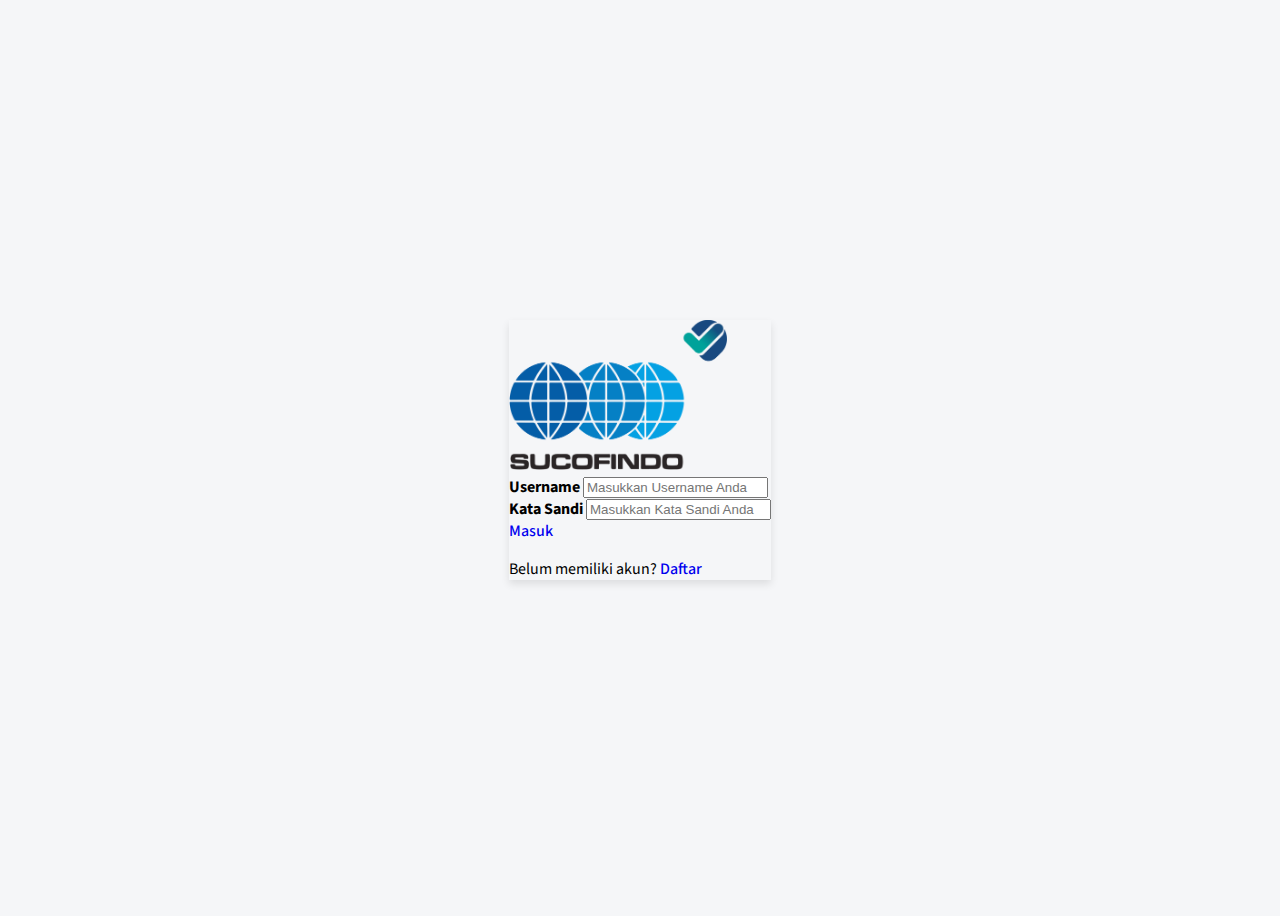
<file: login_new.html>
<!DOCTYPE html>
<html lang="en">
  <head>
    <meta charset="utf-8" />
    <meta name="viewport" content="width=device-width, initial-scale=1" />
    <title>Login | Monitoring Kalibrasi</title>

    <link rel="preconnect" href="https://fonts.googleapis.com" />
    <link rel="preconnect" href="https://fonts.gstatic.com" crossorigin />

    <link rel="preconnect" href="https://fonts.googleapis.com" />
    <link rel="preconnect" href="https://fonts.gstatic.com" crossorigin />
    <link
      href="https://fonts.googleapis.com/css2?family=Source+Sans+3:wght@200;300;400;500;600;700&display=swap"
      rel="stylesheet"
    />

    <link
      href="https://cdn.jsdelivr.net/npm/bootstrap@5.3.0/dist/css/bootstrap.min.css"
      rel="stylesheet"
      integrity="sha384-9ndCyUaIbzAi2FUVXJi0CjmCapSmO7SnpJef0486qhLnuZ2cdeRhO02iuK6FUUVM"
      crossorigin="anonymous"
    />
    <link rel="stylesheet" href="assets/styles/style.css" />
  </head>
  <body>
    <!--card-->
    <section class="container">
      <div class="card mx-auto">
        <div class="card-body">
          <img
            src="assets/img/logos/Sucofindo_Utama (1).png"
            class="rounded mx-auto d-block mb-5"
          />

          <form>
            <div class="mb-3">
              <label for="username" class="form-label">Username</label>
              <input
                type="text"
                class="form-control"
                id="username"
                placeholder="Masukkan Username Anda"
              />
            </div>
            <div class="mb-3">
              <label for="password" class="form-label">Kata Sandi</label>
              <input
                type="password"
                class="form-control"
                id="password"
                placeholder="Masukkan Kata Sandi Anda"
              />
            </div>
            <div class="d-grid mt-5">
              <a
                href="dashboard/index.html"
                type="submit"
                class="btn btn-primary"
                >Masuk</a
              >
            </div>

            <div class="text-center mt-3">
              <p>
                Belum memiliki akun?
                <span><a href="register_new.html">Daftar</a></span>
              </p>
            </div>
          </form>
        </div>
      </div>
    </section>
    <!--end-card-->

    <script
      src="https://cdn.jsdelivr.net/npm/bootstrap@5.3.0/dist/js/bootstrap.bundle.min.js"
      integrity="sha384-geWF76RCwLtnZ8qwWowPQNguL3RmwHVBC9FhGdlKrxdiJJigb/j/68SIy3Te4Bkz"
      crossorigin="anonymous"
    ></script>
  </body>
</html>
</file>
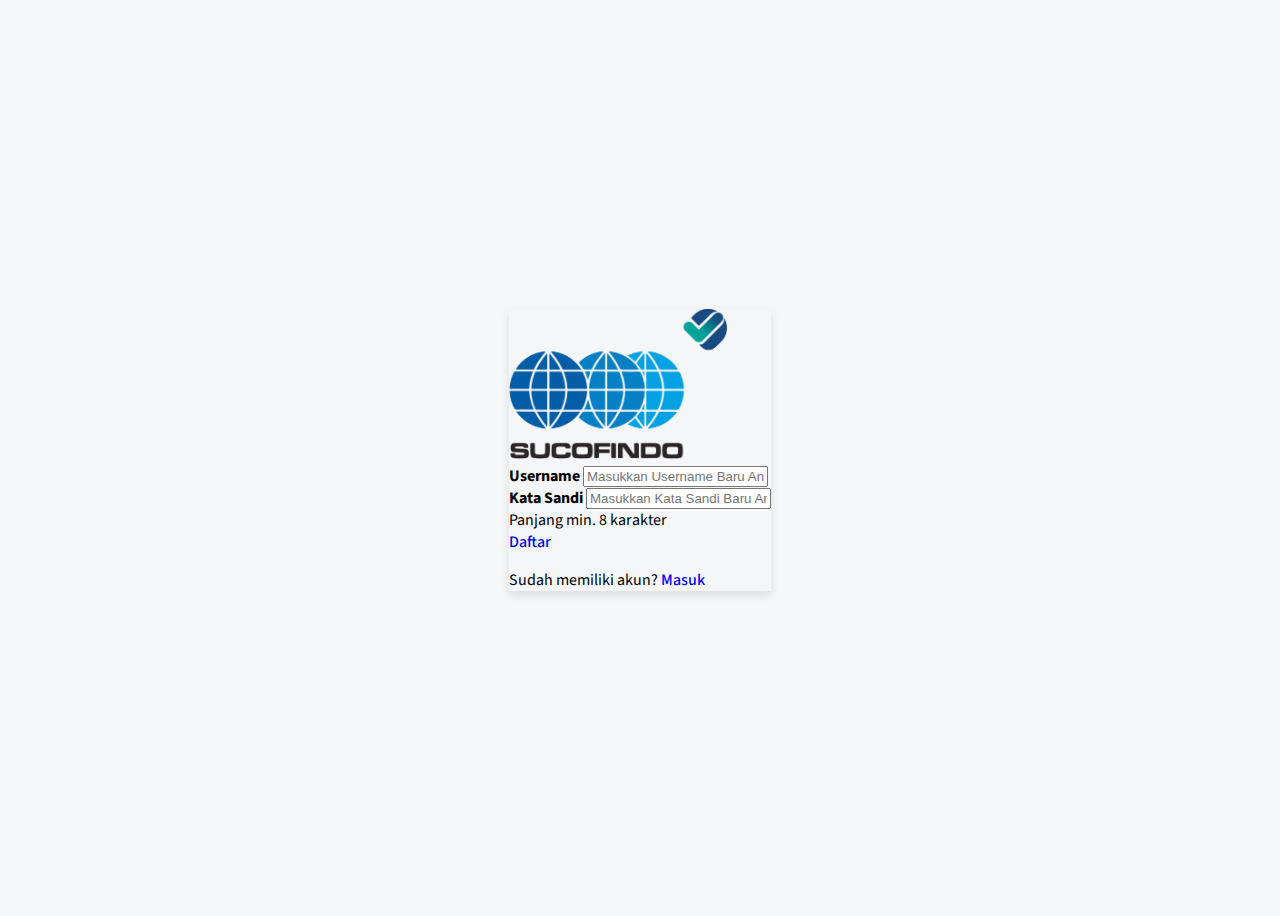
<file: register_new.html>
<!DOCTYPE html>
<html lang="en">
  <head>
    <meta charset="utf-8" />
    <meta name="viewport" content="width=device-width, initial-scale=1" />
    <title>Register | Monitoring Kalibrasi</title>

    <link rel="preconnect" href="https://fonts.googleapis.com" />
    <link rel="preconnect" href="https://fonts.gstatic.com" crossorigin />

    <link rel="preconnect" href="https://fonts.googleapis.com" />
    <link rel="preconnect" href="https://fonts.gstatic.com" crossorigin />
    <link
      href="https://fonts.googleapis.com/css2?family=Source+Sans+3:wght@200;300;400;500;600;700&display=swap"
      rel="stylesheet"
    />

    <link
      href="https://cdn.jsdelivr.net/npm/bootstrap@5.3.0/dist/css/bootstrap.min.css"
      rel="stylesheet"
      integrity="sha384-9ndCyUaIbzAi2FUVXJi0CjmCapSmO7SnpJef0486qhLnuZ2cdeRhO02iuK6FUUVM"
      crossorigin="anonymous"
    />
    <link rel="stylesheet" href="assets/styles/style.css" />
  </head>
  <body>
    <!--card-->
    <section class="container">
      <div class="card mx-auto">
        <div class="card-body">
          <img
            src="assets/img/logos/Sucofindo_Utama (1).png"
            class="rounded mx-auto d-block mb-5"
          />

          <form>
            <div class="mb-3">
              <label for="username" class="form-label">Username</label>
              <input
                type="text"
                class="form-control"
                id="username"
                placeholder="Masukkan Username Baru Anda"
              />
            </div>
            <div class="mb-3">
              <label for="password" class="form-label">Kata Sandi</label>
              <input
                type="password"
                class="form-control"
                id="password"
                placeholder="Masukkan Kata Sandi Baru Anda"
              />
              <div class="form-text">Panjang min. 8 karakter</div>
            </div>

            <div class="d-grid mt-4">
              <a href="login_new.html" type="submit" class="btn btn-primary"
                >Daftar</a
              >
            </div>

            <div class="text-center mt-3">
              <p>
                Sudah memiliki akun?
                <span><a href="login_new.html">Masuk</a></span>
              </p>
            </div>
          </form>
        </div>
      </div>
    </section>
    <!--end-card-->
  </body>
</html>
</file>
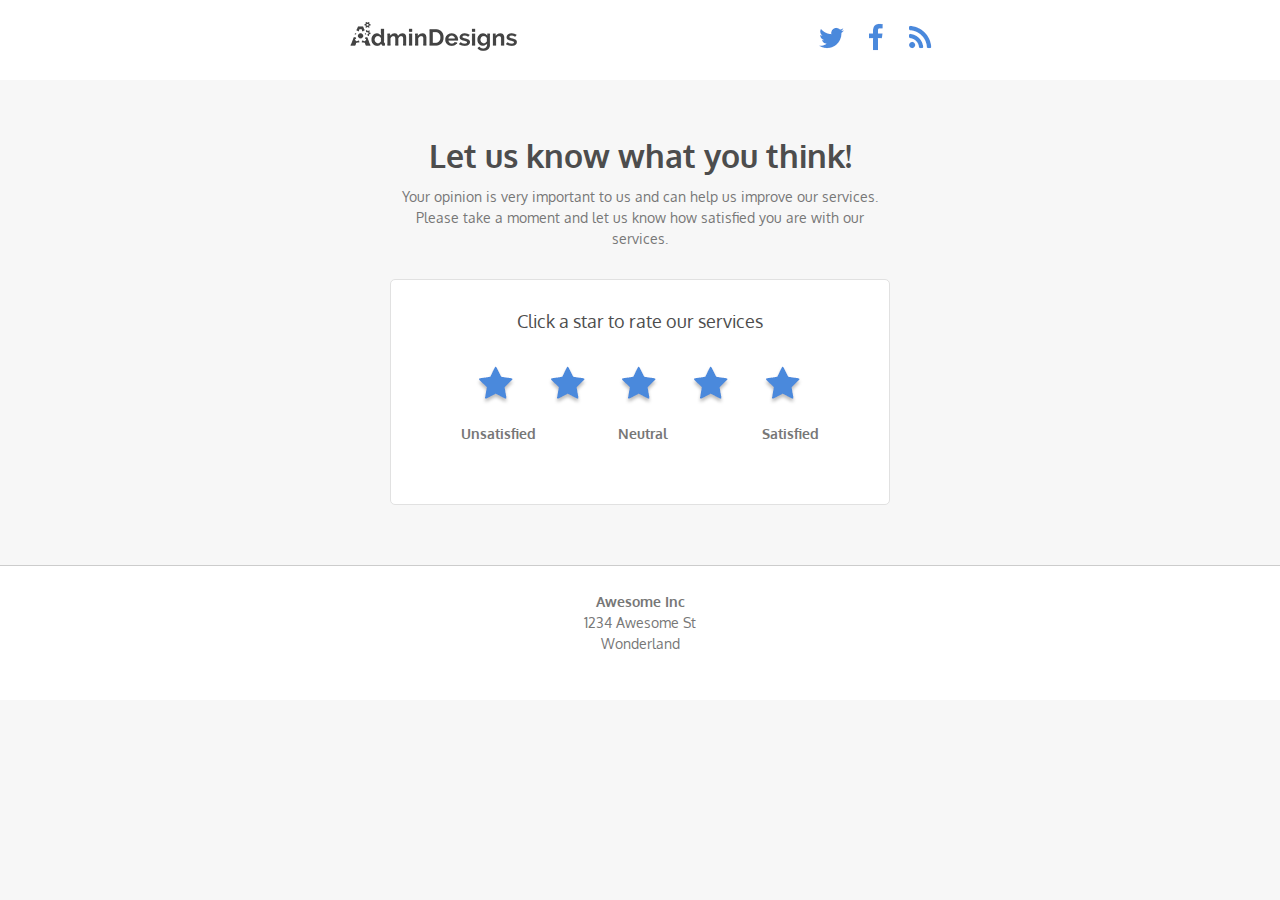
<file: email-templates/survey.html>
<!DOCTYPE html PUBLIC "-//W3C//DTD XHTML 1.0 Transitional//EN" "http://www.w3.org/TR/xhtml1/DTD/xhtml1-transitional.dtd">
<html xmlns="http://www.w3.org/1999/xhtml">
<head>
  <meta http-equiv="Content-Type" content="text/html; charset=UTF-8" />
  <meta name="viewport" content="width=device-width, initial-scale=1" />
  <title>AdminDesigns Email Template - Survey</title>

  <script type="text/javascript">
//<![CDATA[
try{if (!window.CloudFlare) {var CloudFlare=[{verbose:0,p:1432283116,byc:0,owlid:"cf",bag2:1,mirage2:0,oracle:0,paths:{cloudflare:"/cdn-cgi/nexp/dok3v=1613a3a185/"},atok:"bec92764eccf64ac69f4d88f038adcf3",petok:"9008022643174b721f5a8fee9019e1832279f7e1-1432806043-86400",zone:"admindesigns.com",rocket:"0",apps:{}}];CloudFlare.push({"apps":{"ape":"0663aea0091c278199cef78455e25f3e"}});!function(a,b){a=document.createElement("script"),b=document.getElementsByTagName("script")[0],a.async=!0,a.src="//ajax.cloudflare.com/cdn-cgi/nexp/dok3v=7e13c32551/cloudflare.min.js",b.parentNode.insertBefore(a,b)}()}}catch(e){};
//]]>
</script>
<style type="text/css">
    /* Take care of image borders and formatting, client hacks */
    img { max-width: 600px; outline: none; text-decoration: none; -ms-interpolation-mode: bicubic;}
    a img { border: none; }
    table { border-collapse: collapse !important;}
    #outlook a { padding:0; }
    .ReadMsgBody { width: 100%; }
    .ExternalClass { width: 100%; }
    .backgroundTable { margin: 0 auto; padding: 0; width: 100% !important; }
    table td { border-collapse: collapse; }
    .ExternalClass * { line-height: 115%; }
    .container-for-gmail-android { min-width: 600px; }


    /* General styling */
    * {
      font-family: Helvetica, Arial, sans-serif;
    }

    body {
      -webkit-font-smoothing: antialiased;
      -webkit-text-size-adjust: none;
      width: 100% !important;
      margin: 0 !important;
      height: 100%;
      color: #676767;
    }

    td {
      font-family: Helvetica, Arial, sans-serif;
      font-size: 14px;
      color: #777777;
      text-align: center;
      line-height: 21px;
    }

    a {
      color: #676767;
      text-decoration: none !important;
    }

    .pull-left {
      text-align: left;
    }

    .pull-right {
      text-align: right;
    }

    .header-lg,
    .header-md,
    .header-sm {
      font-size: 32px;
      font-weight: 600;
      line-height: normal;
      padding: 35px 0 0;
      color: #4d4d4d;
    }

    .header-md {
      font-size: 24px;
    }

    .header-sm {
      padding: 5px 0;
      font-size: 18px;
      line-height: 1.3;
      padding-bottom: 30px;
      font-weight: 400;
    }

    .content-padding {
      padding: 20px 0 30px;
    }

    .mobile-header-padding-right {
      width: 290px;
      text-align: right;
      padding-left: 10px;
    }

    .mobile-header-padding-left {
      width: 290px;
      text-align: left;
      padding-left: 10px;
      padding-bottom: 8px;
    }

    .free-text {
      width: 100% !important;
      padding: 10px 60px 0px;
    }

    .block-rounded {
      border-radius: 5px;
      border: 1px solid #e5e5e5;
      vertical-align: top;
    }

    .button {
      padding: 55px 0 0;
    }

    .info-block {
      padding: 0 20px;
      width: 260px;
    }

    .mini-block-container {
      padding: 30px 50px;
      width: 500px;
    }

    .mini-block {
      background-color: #ffffff;
      width: 498px;
      border: 1px solid #e1e1e1;
      border-radius: 5px;
      padding: 25px 70px 60px;
    }

    .block-rounded {
      width: 260px;
    }

    .info-img {
      width: 258px;
      border-radius: 5px 5px 0 0;
    }

    .force-width-img {
      width: 480px;
      height: 1px !important;
    }

    .force-width-full {
      width: 600px;
      height: 1px !important;
    }

    .user-img img {
      width: 82px;
      border-radius: 5px;
      border: 1px solid #cccccc;
    }

    .user-img {
      width: 92px;
      text-align: left;
    }

    .user-msg {
      width: 236px;
      font-size: 14px;
      text-align: left;
      font-style: italic;
    }

    .code-block {
      padding: 10px 0;
      border: 1px solid #cccccc;
      width: 20px;
      color: #4d4d4d;
      font-weight: bold;
      font-size: 18px;
    }

    .center-txt {
      padding-left: 30px;
    }

    .force-width-gmail {
      min-width:600px;
      height: 0px !important;
      line-height: 1px !important;
      font-size: 1px !important;
    }

  </style>

  <style type="text/css" media="screen">
    @import url(http://fonts.googleapis.com/css?family=Oxygen:400,700);
  </style>

  <style type="text/css" media="screen">
    @media screen {
      /* Thanks Outlook 2013! http://goo.gl/XLxpyl */
      * {
        font-family: 'Oxygen', 'Helvetica Neue', 'Arial', 'sans-serif' !important;
      }
    }
  </style>

  <style type="text/css" media="only screen and (max-width: 480px)">
    /* Mobile styles */
    @media only screen and (max-width: 480px) {

      table[class*="container-for-gmail-android"] {
        min-width: 290px !important;
        width: 100% !important;
      }

      table[class="w320"] {
        width: 320px !important;
      }

      img[class="force-width-gmail"] {
        display: none !important;
        width: 0 !important;
        height: 0 !important;
      }

      td[class*="mobile-header-padding-left"] {
        width: 160px !important;
        padding-left: 0 !important;
      }

      td[class*="mobile-header-padding-right"] {
        width: 160px !important;
        padding-right: 0 !important;
      }

      td[class="header-lg"] {
        font-size: 24px !important;
        padding: 10px 50px 0 !important;
      }

      td[class="header-md"] {
        font-size: 18px !important;
        padding-bottom: 5px !important;
      }

      td[class="content-padding"] {
        padding: 5px 0 30px !important;
      }

       td[class="button"] {
        padding: 5px !important;
      }

      td[class*="free-text"] {
        padding: 10px 18px 30px !important;
      }

      img[class="force-width-img"],
      img[class="force-width-full"] {
        display: none !important;
      }

      td[class="info-block"] {
        display: block !important;
        width: 280px !important;
        padding-bottom: 40px !important;
      }

      td[class="info-img"],
      img[class="info-img"] {
        width: 278px !important;
      }

      td[class="mini-block-container"] {
        padding: 8px 20px !important;
        width: 280px !important;
      }

      td[class="mini-block"] {
        padding: 20px !important;
      }

      td[class="user-img"] {
        display: block !important;
        text-align: center !important;
        width: 100% !important;
        padding-bottom: 10px;
      }

      td[class="user-msg"] {
        display: block !important;
        padding-bottom: 20px !important;
      }

      td[class="center-txt"] {
        padding-left: 3px !important;
      }
    }
  </style>
</head>

<body bgcolor="#f7f7f7">
<table align="center" cellpadding="0" cellspacing="0" class="container-for-gmail-android" width="100%">
  <tr>
    <td align="left" valign="top" width="100%" style="background:repeat-x url(http://s3.amazonaws.com/swu-filepicker/4E687TRe69Ld95IDWyEg_bg_top_02.jpg) #ffffff;">
      <center>
        <table cellspacing="0" cellpadding="0" width="100%" bgcolor="#ffffff" background="http://s3.amazonaws.com/swu-filepicker/4E687TRe69Ld95IDWyEg_bg_top_02.jpg" style="background-color:transparent">
          <tr>
            <td width="100%" height="80" valign="top" style="text-align: center; vertical-align:middle;">
            <!--[if gte mso 9]>
            <v:rect xmlns:v="urn:schemas-microsoft-com:vml" fill="true" stroke="false" style="mso-width-percent:1000;height:80px; v-text-anchor:middle;">
              <v:fill type="tile" src="http://s3.amazonaws.com/swu-filepicker/4E687TRe69Ld95IDWyEg_bg_top_02.jpg" color="#ffffff" />
              <v:textbox inset="0,0,0,0">
            <![endif]-->
              <center>
                <table cellpadding="0" cellspacing="0" width="600" class="w320">
                  <tr>
                    <td class="pull-left mobile-header-padding-left" style="vertical-align: middle;">
                      <a href=""><img width="167" height="35" src="img/logo.png" alt="logo"></a>
                    </td>
                    <td class="pull-right mobile-header-padding-right" style="color: #4d4d4d;">
                      <a href=""><img width="40" height="47" src="img/social-twitter.png" alt="twitter" /></a>
                      <a href=""><img width="40" height="47" src="img/social-fb.png" alt="facebook" /></a>
                      <a href=""><img width="40" height="47" src="img/social-feed.png" alt="rss" /></a>
                    </td>
                  </tr>
                </table>
              </center>
              <!--[if gte mso 9]>
              </v:textbox>
            </v:rect>
            <![endif]-->
            </td>
          </tr>
        </table>
      </center>
    </td>
  </tr>
  <tr>
    <td align="center" valign="top" width="100%" style="background-color: #f7f7f7;" class="content-padding">
      <center>
        <table cellspacing="0" cellpadding="0" width="600" class="w320">
          <tr>
            <td class="header-lg">
              Let us know what you think!
            </td>
          </tr>
          <tr>
            <td class="free-text">
              Your opinion is very important to us and can help us improve our services. Please take a moment and let us know how satisfied you are with our services.
            </td>
          </tr>
          <tr>
            <td class="mini-block-container">
              <table cellspacing="0" cellpadding="0" width="100%"  style="border-collapse:separate !important;">
                <tr>
                  <td class="mini-block">
                    <table cellspacing="0" cellpadding="0" width="100%">
                      <tr>
                        <td class="header-sm">
                          Click a star to rate our services
                        </td>
                      </tr>
                        <td>
                          <table cellspacing="0" cellpadding="0" width="100%">
                            <tr>
                              <td>
                                <a href=""><img src="img/survey-star.png" alt="1" /></a>
                              </td>
                              <td>
                                <a href=""><img src="img/survey-star.png" alt="2" /></a>
                              </td>
                              <td>
                                <a href=""><img src="img/survey-star.png" alt="3" /></a>
                              </td>
                              <td>
                                <a href=""><img src="img/survey-star.png" alt="4" /></a>
                              </td>
                              <td>
                                <a href=""><img src="img/survey-star.png" alt="5" /></a>
                              </td>
                            </tr>
                          </table>
                        </td>
                      </tr>
                      <tr>
                        <td>
                          <table cellpadding="0" cellspacing="0" width="100%">
                            <tr>
                              <td style="text-align: left; font-weight:bold; padding-top: 15px;">
                                Unsatisfied
                              </td>
                              <td class="center-txt" style="text-align: left; font-weight:bold; padding-top: 15px;">
                                Neutral
                              </td>
                              <td style="text-align: right; font-weight:bold; padding-top: 15px;">
                                Satisfied
                              </td>
                            </tr>
                          </table>
                        </td>
                      </tr>
                    </table>
                  </td>
                </tr>
              </table>
            </td>
          </tr>
        </table>
      </center>
    </td>
  </tr>
  <tr>
    <td align="center" valign="top" width="100%" style="background-color: #ffffff; border-top:1px solid #cccccc; height: 100px;">
      <center>
        <table cellspacing="0" cellpadding="0" width="600" class="w320">
          <tr>
            <td style="padding: 25px 0 25px">
              <strong>Awesome Inc</strong><br />
              1234 Awesome St <br />
              Wonderland <br /><br />
            </td>
          </tr>
        </table>
      </center>
    </td>
  </tr>
</table>
</body>
</html>
</file>
<file: assets/styles/style.css>
body {
    font-family: 'Source Sans 3', sans-serif;
    min-height: 100vh;
    display: flex;
    align-items: center;
    justify-content: center;
    background-color: #f5f6f8;
}

.form-label{
    font-weight: bold;
}

.card {
    max-width: 400px;
    margin: 0 auto;
    .card-body img{
        height: 150px;
    }  
    border: 0;
    box-shadow: 0 4px 8px rgba(0, 0, 0, 0.1);
}

a{
    font-weight: 500;
    text-decoration: none;
}
</file>
